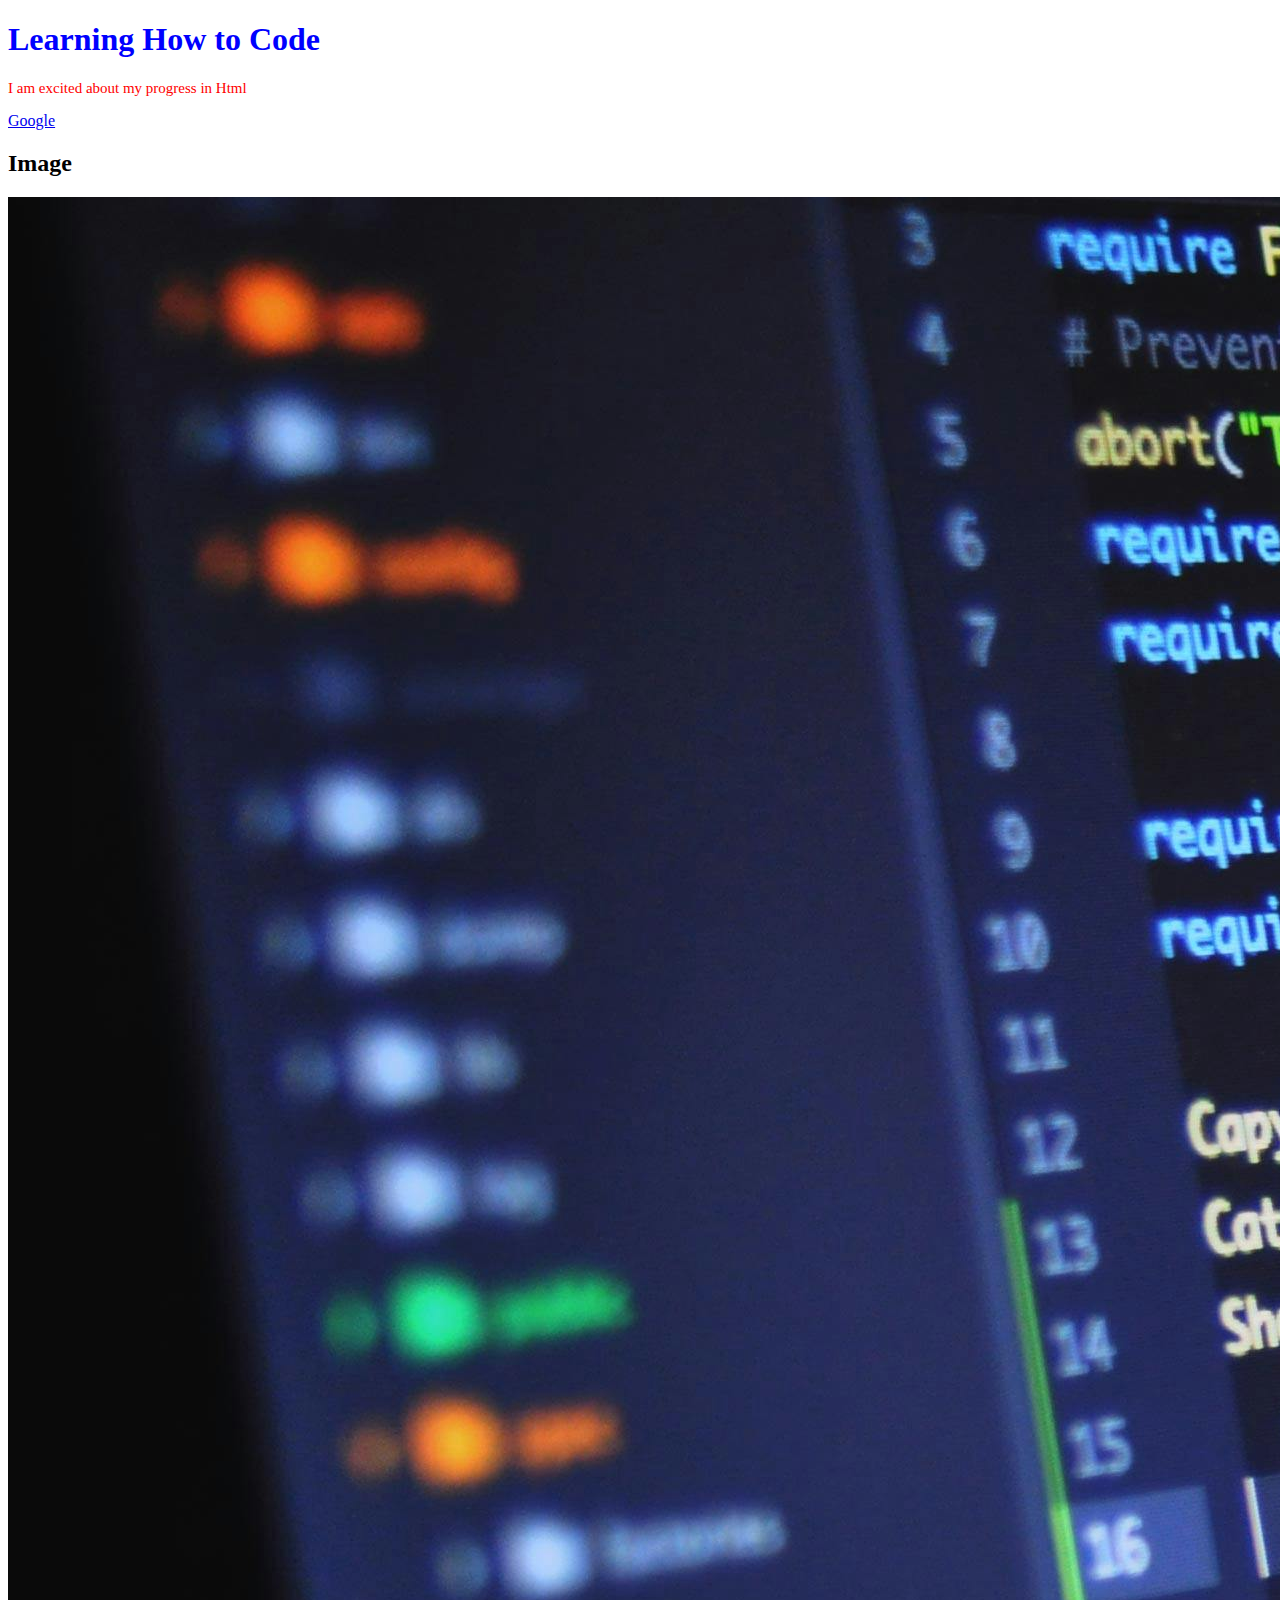
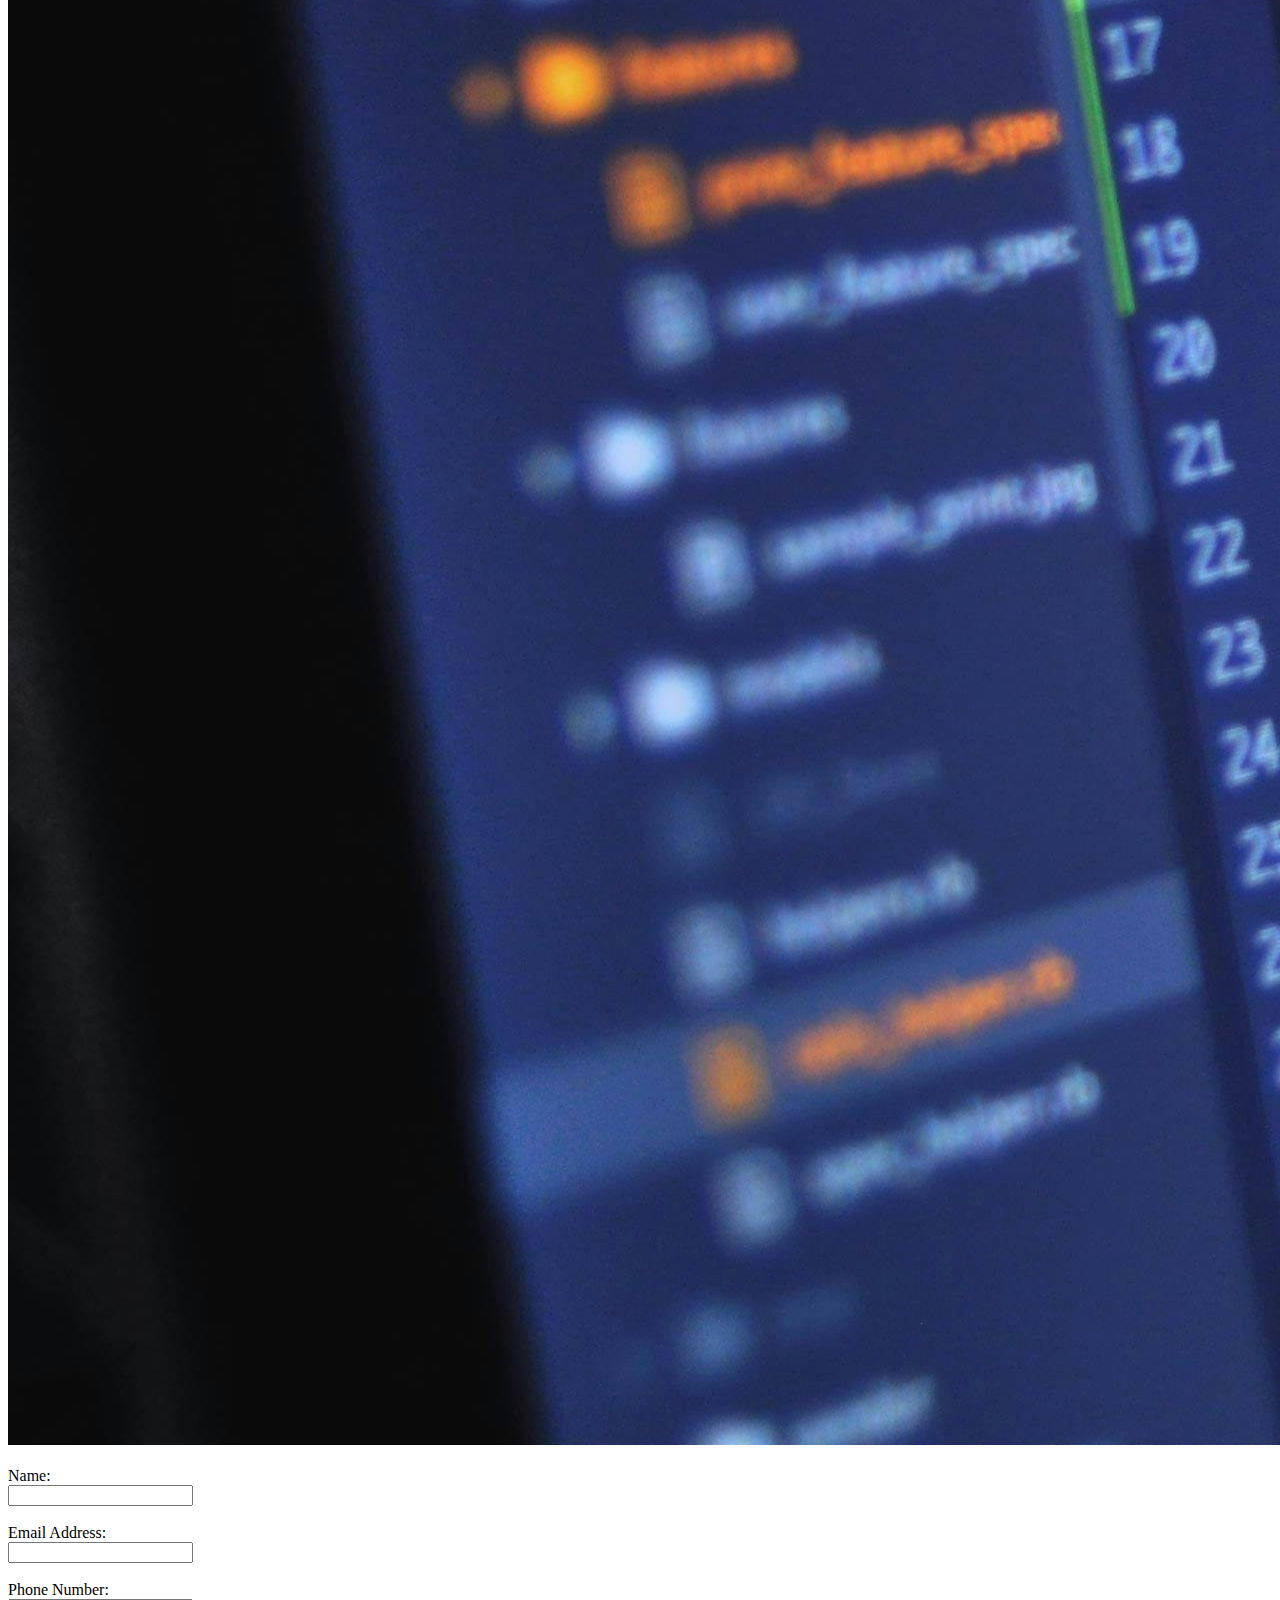
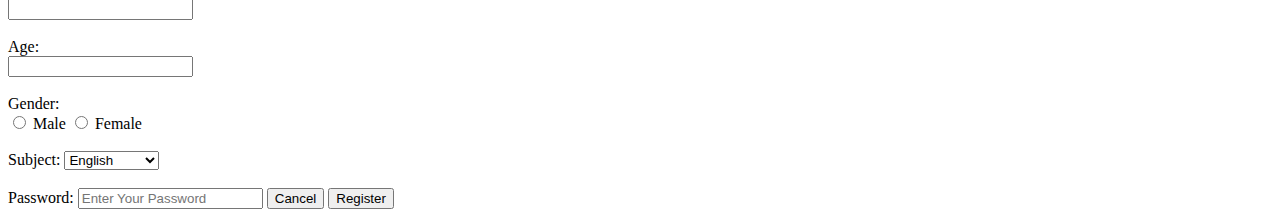
<file: hackathon.html>
<!DOCTYPE html>
    <html lang="en">
       <head>
         <meta charset="UTF-8">
         <meta name="viewport" content="width=device-width, initial-scale=1.0">
         <title>Basic Html Structure</title>
         <style>
            /* CSS for the green border */
            .image-container {
              border: 2px solid green;
              width: 500px;
              height: 500px;
            }
          </style>
       </head>
       <body>
         <h1 style="color: blue;">Learning How to Code</h1>
         <p style="color: red;font-size:15px;">I am excited about my progress in Html</p>
         <a href="https://www.google.com/">Google</a>
         <br>

         <section class="image">
            <div class="image"></div>
            <h2>Image</h2>
            <img src="images/technology.jpg" alt="technology">
         </section>
         <br>
         <section id="form">
            <form action="#" method="POST">
               <label for="name">Name:</label><br>
               <input type="name" id="name" name="name" required><br><br>

               <label for="email">Email Address:</label><br>
               <input type="email" id="email" name="email" required><br><br>

               <label for="phone number">Phone Number:</label><br>
               <input type="phone number" id="phone number" name="phone number" required><br><br>

               <label for="age">Age:</label><br>
               <input type="age" id="age" name="age" required><br><br>

               
               <label for="gender">Gender:</label><br>
               <input type="radio" id="male" name="gender" value="male" required>
               <label for="male">Male</label>
               <input type="radio" id="female" name="gender" value="female">
               <label for="female">Female</label><br><br>

               <label for="subject">Subject:</label>
               <select id="subject" name="subject" required>
               <option value="english">English</option>
               <option value="math">Math</option>
               <option value="science">Science</option>
               <option value="art and craft">Art and craft</option>
               <option value="agriculture">Agriculture</option>
               <option value="geography">Geography</option>
               <option value="history">History</option>
               </select><br><br>

               <label for="password">Password:</label>
               <input type="password"  id="password"  name="password" placeholder="Enter Your Password" />

               <button type="cancel" onclick="window.location.href='cancel.html';">Cancel</button>
               <button type="submit">Register</button>
            </form>
         </section>
       </body>
    </html>
</file>
